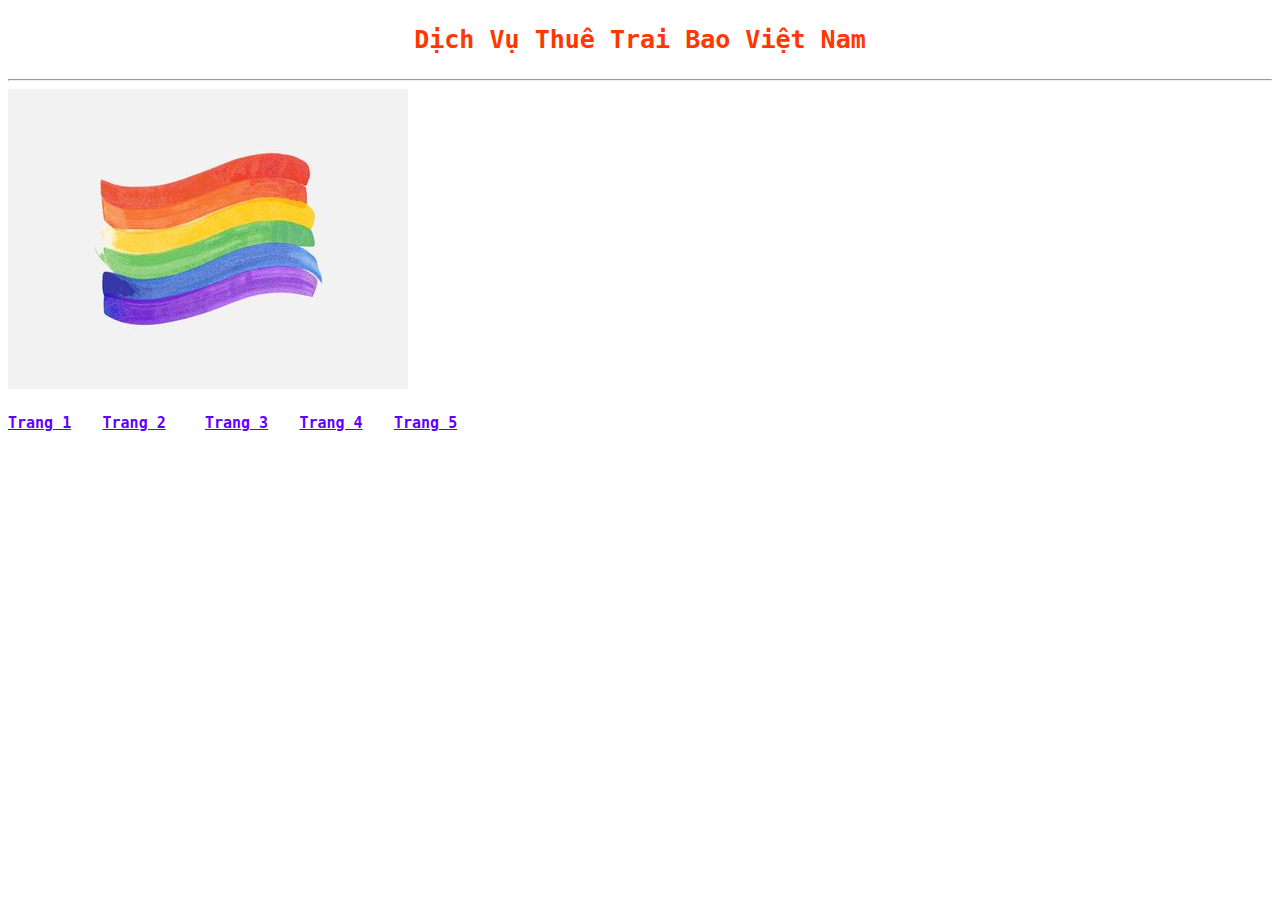
<file: index.html>
<!DOCTYPE html>
<html lang="vi">
  <head>
    <meta charset="UTF-8" />
    <meta name="viewport" content="width=device-width, initial-scale=1.0" />
    <link rel="stylesheet" href="style.css" />
    <title>mua bán</title>
  </head>
  <body>
    <h1>
      <pre>Dịch vụ thuê trai bao Việt Nam</pre>
    </h1>
    <hr />
    <img src="./img/lgbt.jpg" alt="LGBT" height="30%" /><br />
    <h4>
      <pre>
<a href="./trang1.html">Trang 1</a>    <a href="./trang2.html">Trang 2</a>     <a href="./trang3.html">Trang 3</a>    <a href="./trang4.html">Trang 4</a>    <a href="./trang5.html">Trang 5</a>
        </pre>
    </h4>
  </body>
</html>
</file>
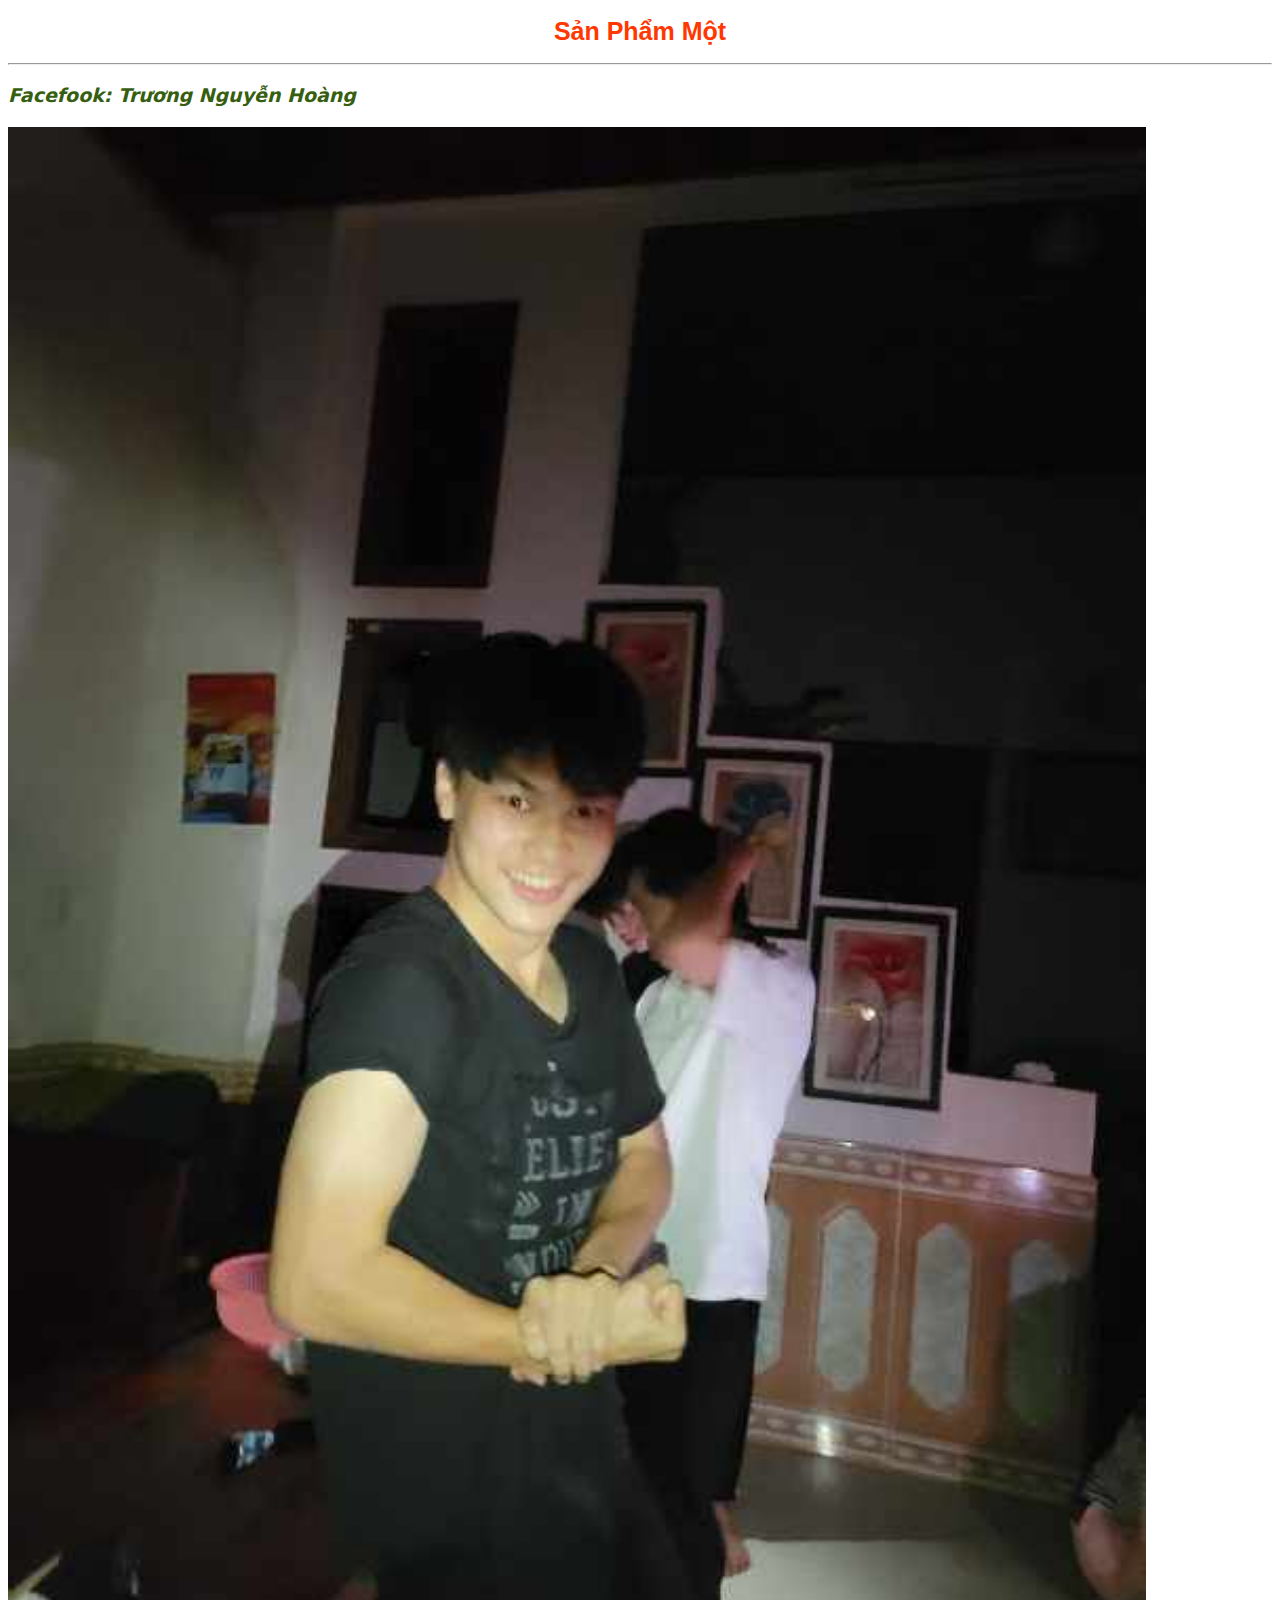
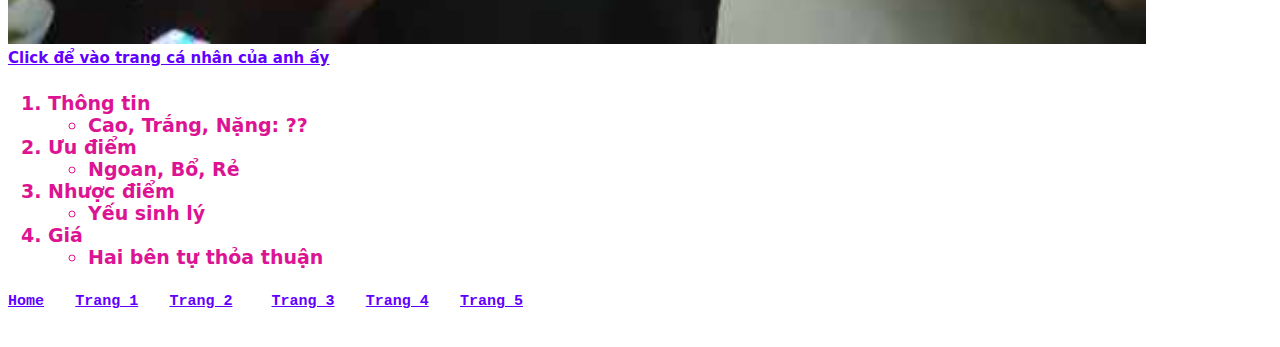
<file: trang1.html>
<!DOCTYPE html>
<html lang="vi">
  <head>
    <meta charset="UTF-8" />
    <meta name="viewport" content="width=device-width, initial-scale=1.0" />
    <link rel="stylesheet" href="style.css">
    <title>san pham 1</title>
  </head>
  <body>
    <pre><h1>Sản phẩm một</h1></pre>
    <hr />
    <h3>Facefook: Trương Nguyễn Hoàng</h3>
    <h4>
      <img src="./img/hoang.jpg" alt="hoàng" width="90%" /><br />
      <a
        href="https://www.facebook.com/nguyenhoang.truong.566?mibextid=ZbWKwL"
        target="_blank"
        >Click để vào trang cá nhân của anh ấy</a
      >
    </h4>
    <ol>
      <h4>
        <li>
          Thông tin
          <ul>
            <li>Cao, Trắng, Nặng: ??</li>
          </ul>
        </li>
        <li>
          Ưu điểm
          <ul>
            <li>Ngoan, Bổ, Rẻ</li>
          </ul>
        </li>
        <li>
          Nhược điểm
          <ul>
            <li>Yếu sinh lý</li>
          </ul>
        </li>
        <li>
          Giá
          <ul>
            <li>Hai bên tự thỏa thuận</li>
          </ul>
        </li>
      </h4>
    </ol>
    <h4>
      <pre>
<a href="./index.html">Home</a>    <a href="./trang1.html">Trang 1</a>    <a href="./trang2.html">Trang 2</a>     <a href="./trang3.html">Trang 3</a>    <a href="./trang4.html">Trang 4</a>    <a href="./trang5.html">Trang 5</a>
        </pre>
    </h4>
  </body>
</html>
</file>
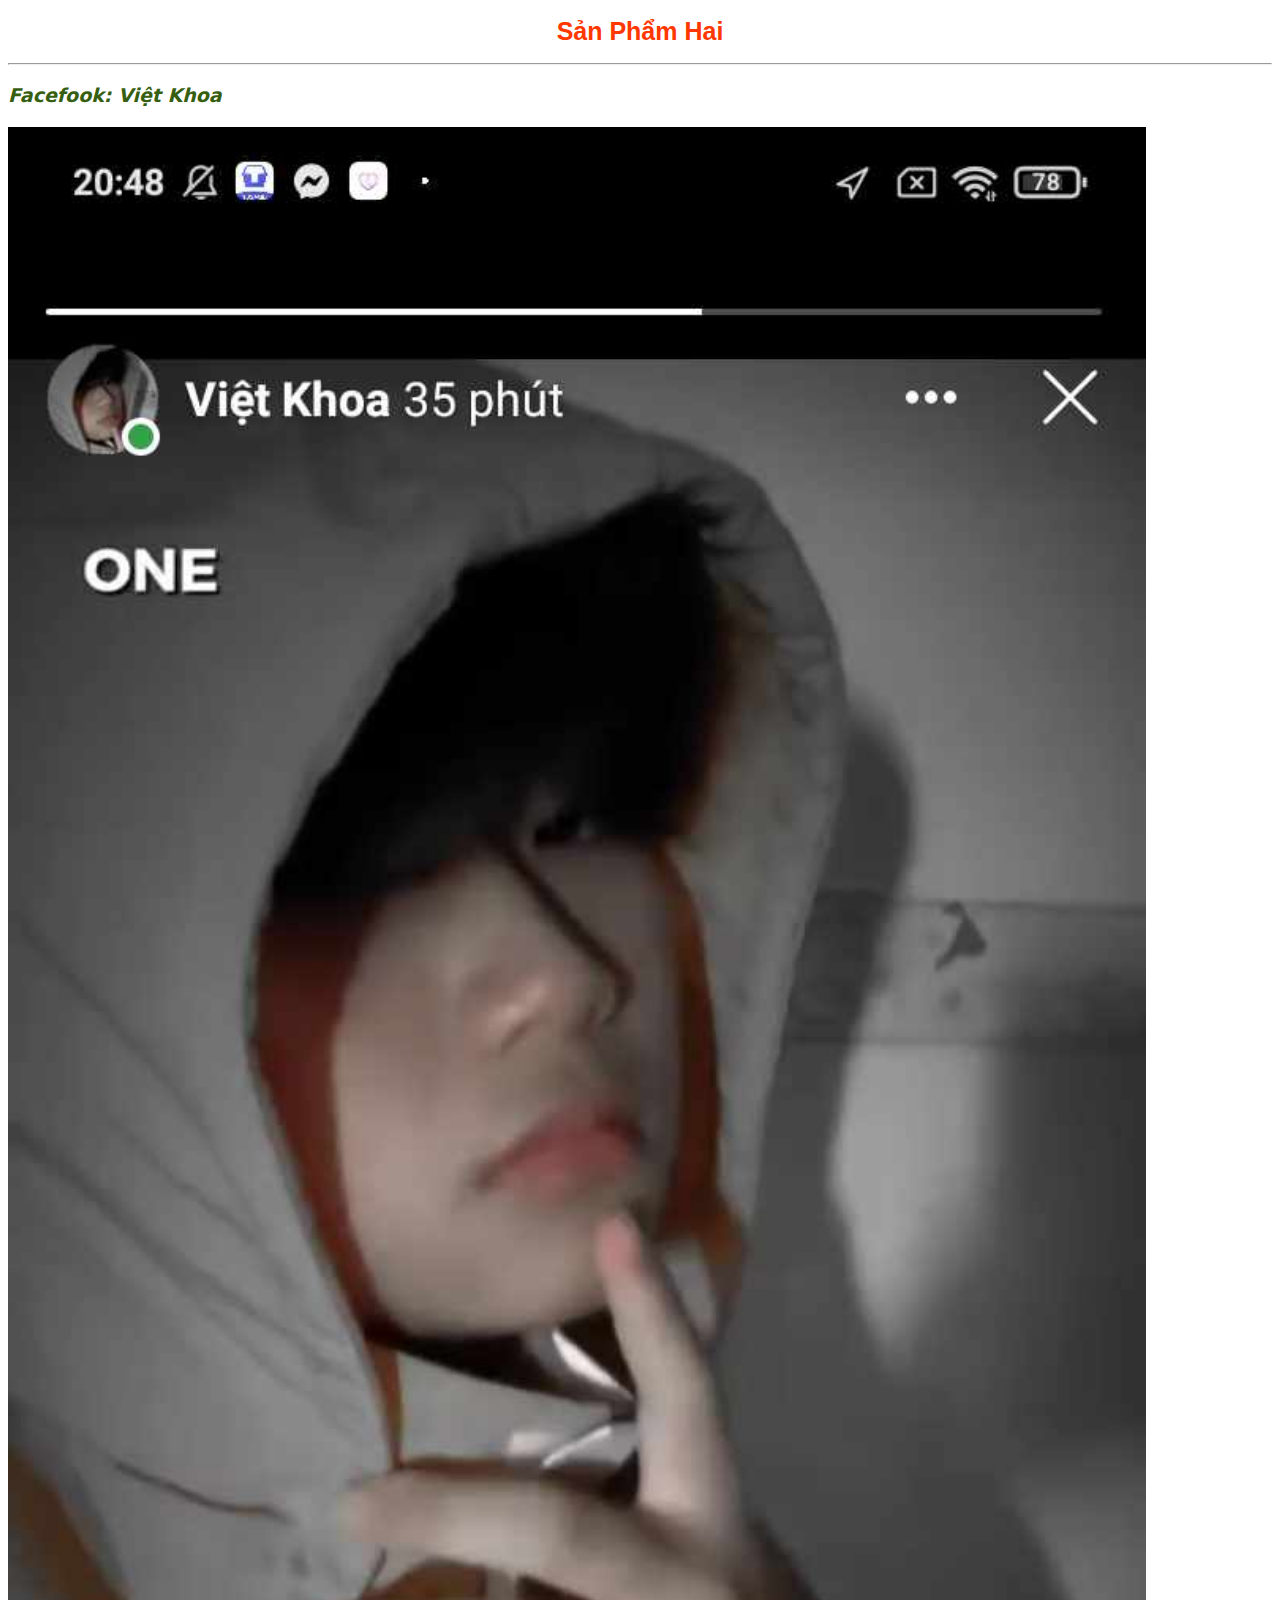
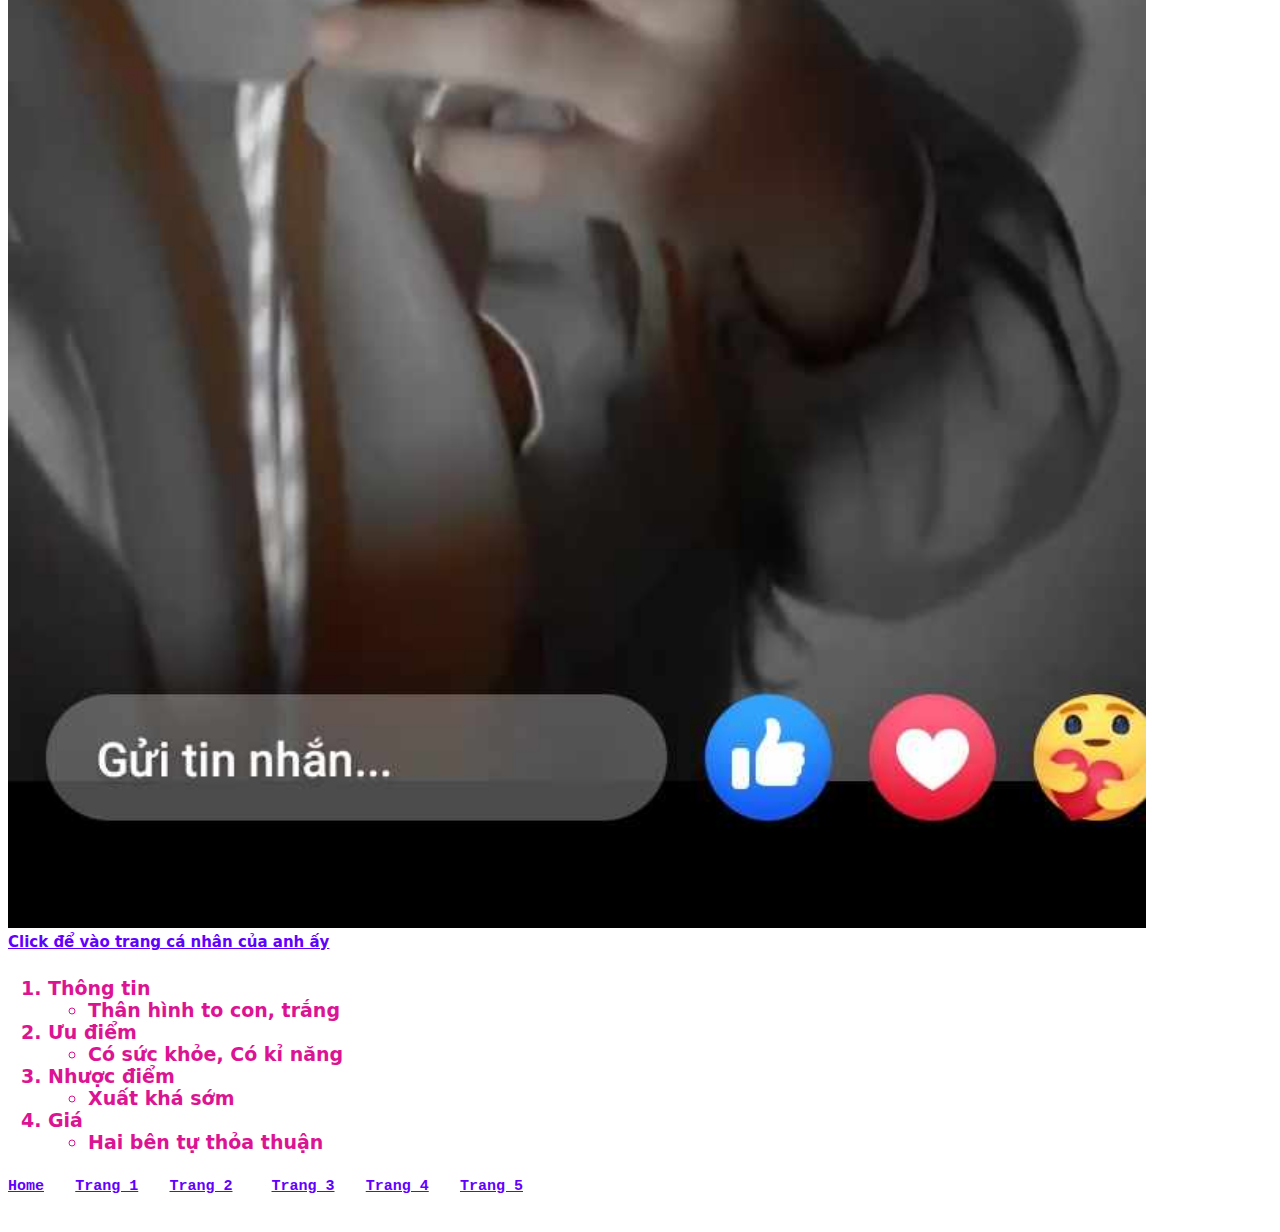
<file: trang2.html>
<!DOCTYPE html>
<html lang="vi">
  <head>
    <meta charset="UTF-8" />
    <meta name="viewport" content="width=device-width, initial-scale=1.0" />
    <link rel="stylesheet" href="style.css">
    <title>san pham2</title>
  </head>
  <body>
    <pre><h1>Sản phẩm hai</h1></pre>
    <hr />
    <h3>Facefook: Việt Khoa</h3>
    <h4>
      <img src="./img/khoa.jpg" alt="khoa" width="90%" /><br />
      <a
        href="https://www.facebook.com/profile.php?id=100056985813972&mibextid=ZbWKwL"
        target="_blank"
        >Click để vào trang cá nhân của anh ấy</a
      >
    </h4>
    <ol>
      <h4>
        <li>
          Thông tin
          <ul>
            <li>Thân hình to con, trắng</li>
          </ul>
        </li>
        <li>
          Ưu điểm
          <ul>
            <li>Có sức khỏe, Có kỉ năng</li>
          </ul>
        </li>
        <li>
          Nhược điểm
          <ul>
            <li>Xuất khá sớm</li>
          </ul>
        </li>
        <li>
          Giá
          <ul>
            <li>Hai bên tự thỏa thuận</li>
          </ul>
        </li>
      </h4>
    </ol>
    <h4>
      <pre>
<a href="./index.html">Home</a>    <a href="./trang1.html">Trang 1</a>    <a href="./trang2.html">Trang 2</a>     <a href="./trang3.html">Trang 3</a>    <a href="./trang4.html">Trang 4</a>    <a href="./trang5.html">Trang 5</a>
        </pre>
    </h4>
  </body>
</html>
</file>
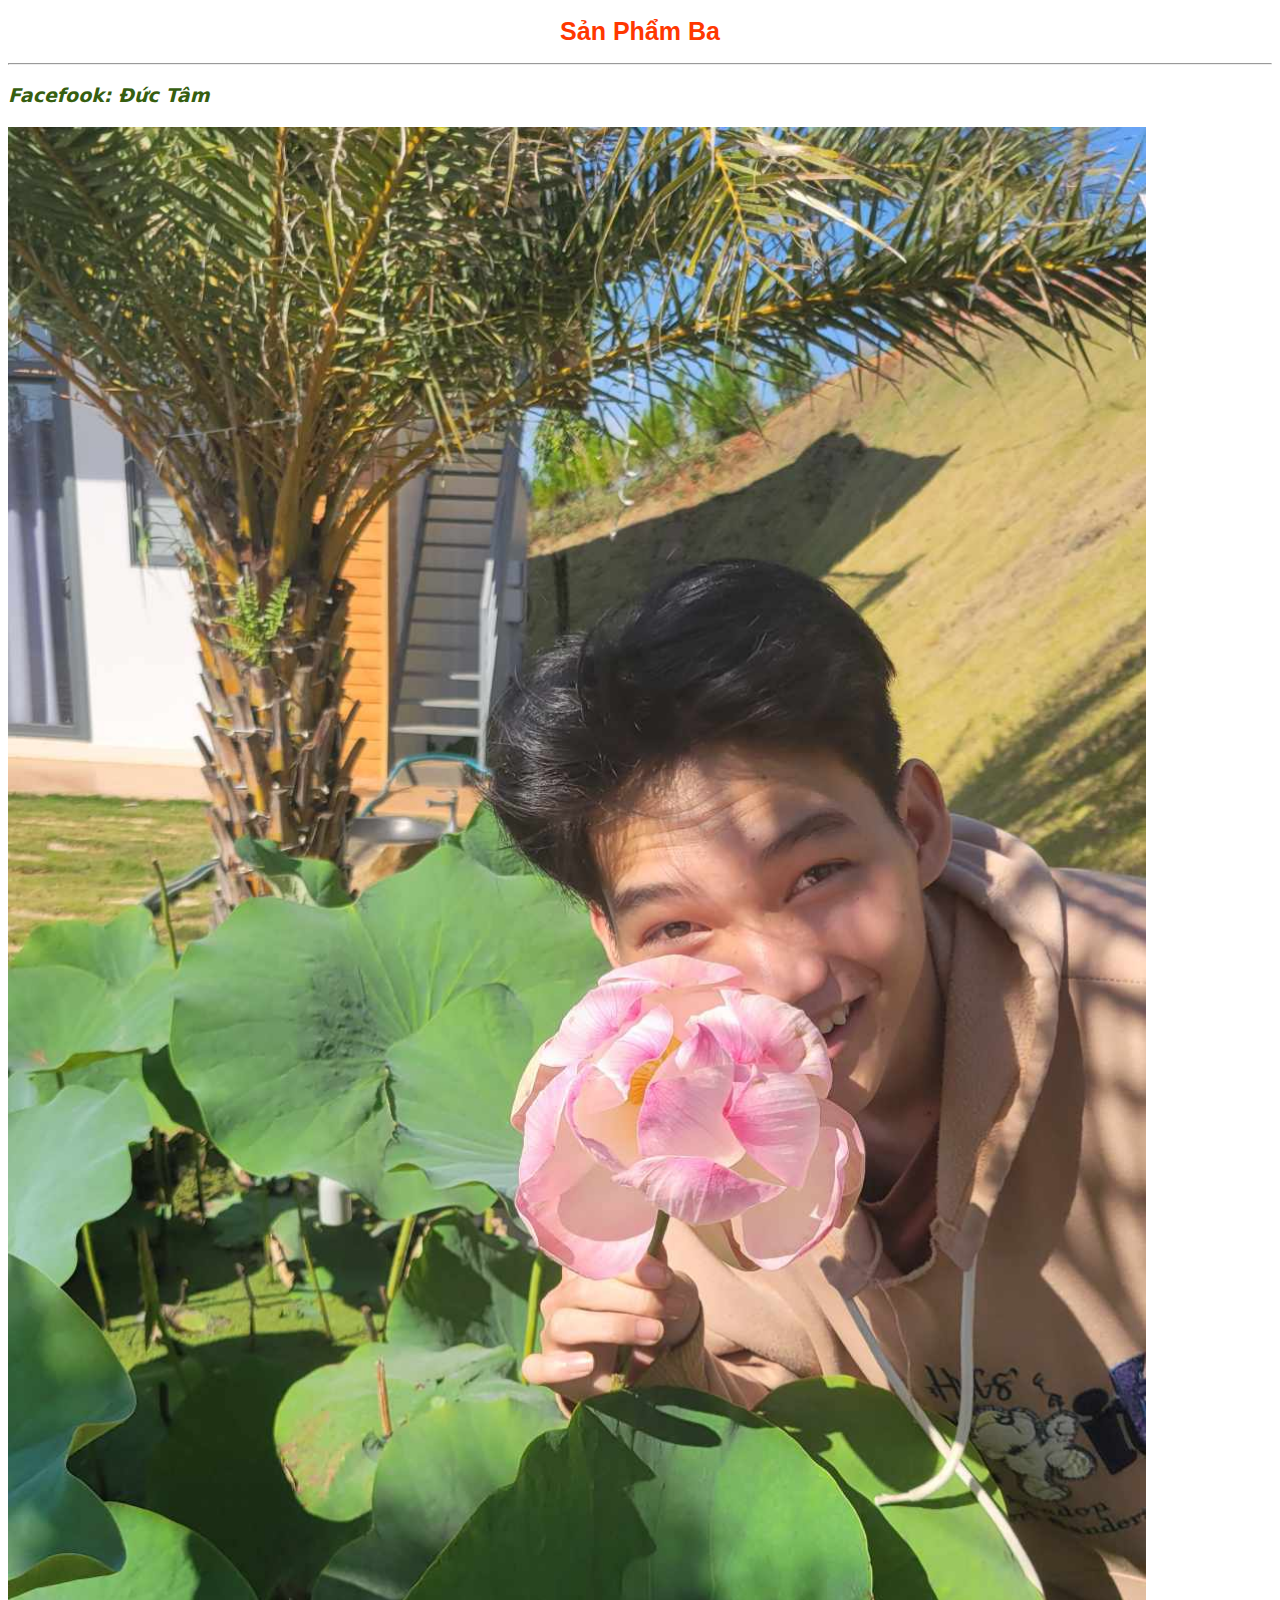
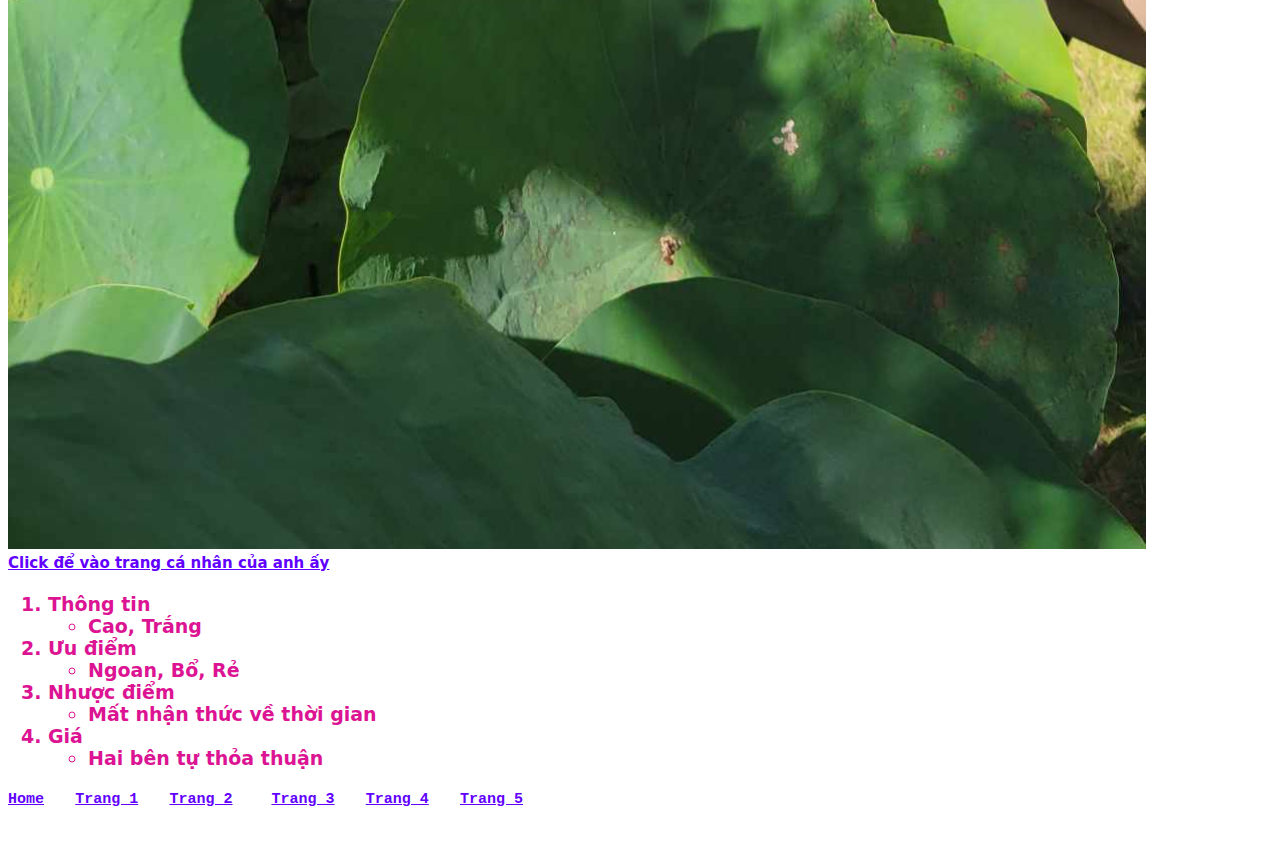
<file: trang3.html>
<!DOCTYPE html>
<html lang="vi">
  <head>
    <meta charset="UTF-8" />
    <meta name="viewport" content="width=device-width, initial-scale=1.0" />
    <link rel="stylesheet" href="style.css">
    <title>san pham2</title>
  </head>
  <body>
    <pre><h1>Sản phẩm ba</h1></pre>
    <hr />
    <h3>Facefook: Đức Tâm</h3>
    <h4>
      <img src="./img/tam.jpg" alt="tâm" width="90%" /><br />
      <a href="https://www.facebook.com/xoac.betap?mibextid=ZbWKwL"
        >Click để vào trang cá nhân của anh ấy</a
      >
    </h4>
    <h4>
      <ol>
        <li>
          Thông tin
          <ul>
            <li>Cao, Trắng</li>
          </ul>
        </li>
        <li>
          Ưu điểm
          <ul>
            <li>Ngoan, Bổ, Rẻ</li>
          </ul>
        </li>
        <li>
          Nhược điểm
          <ul>
            <li>Mất nhận thức về thời gian</li>
          </ul>
        </li>
        <li>
          Giá
          <ul>
            <li>Hai bên tự thỏa thuận</li>
          </ul>
        </li>
      </ol>
    </h4>
    <h4>
      <pre>
<a href="./index.html">Home</a>    <a href="./trang1.html">Trang 1</a>    <a href="./trang2.html">Trang 2</a>     <a href="./trang3.html">Trang 3</a>    <a href="./trang4.html">Trang 4</a>    <a href="./trang5.html">Trang 5</a>
        </pre>
    </h4>
  </body>
</html>
</file>
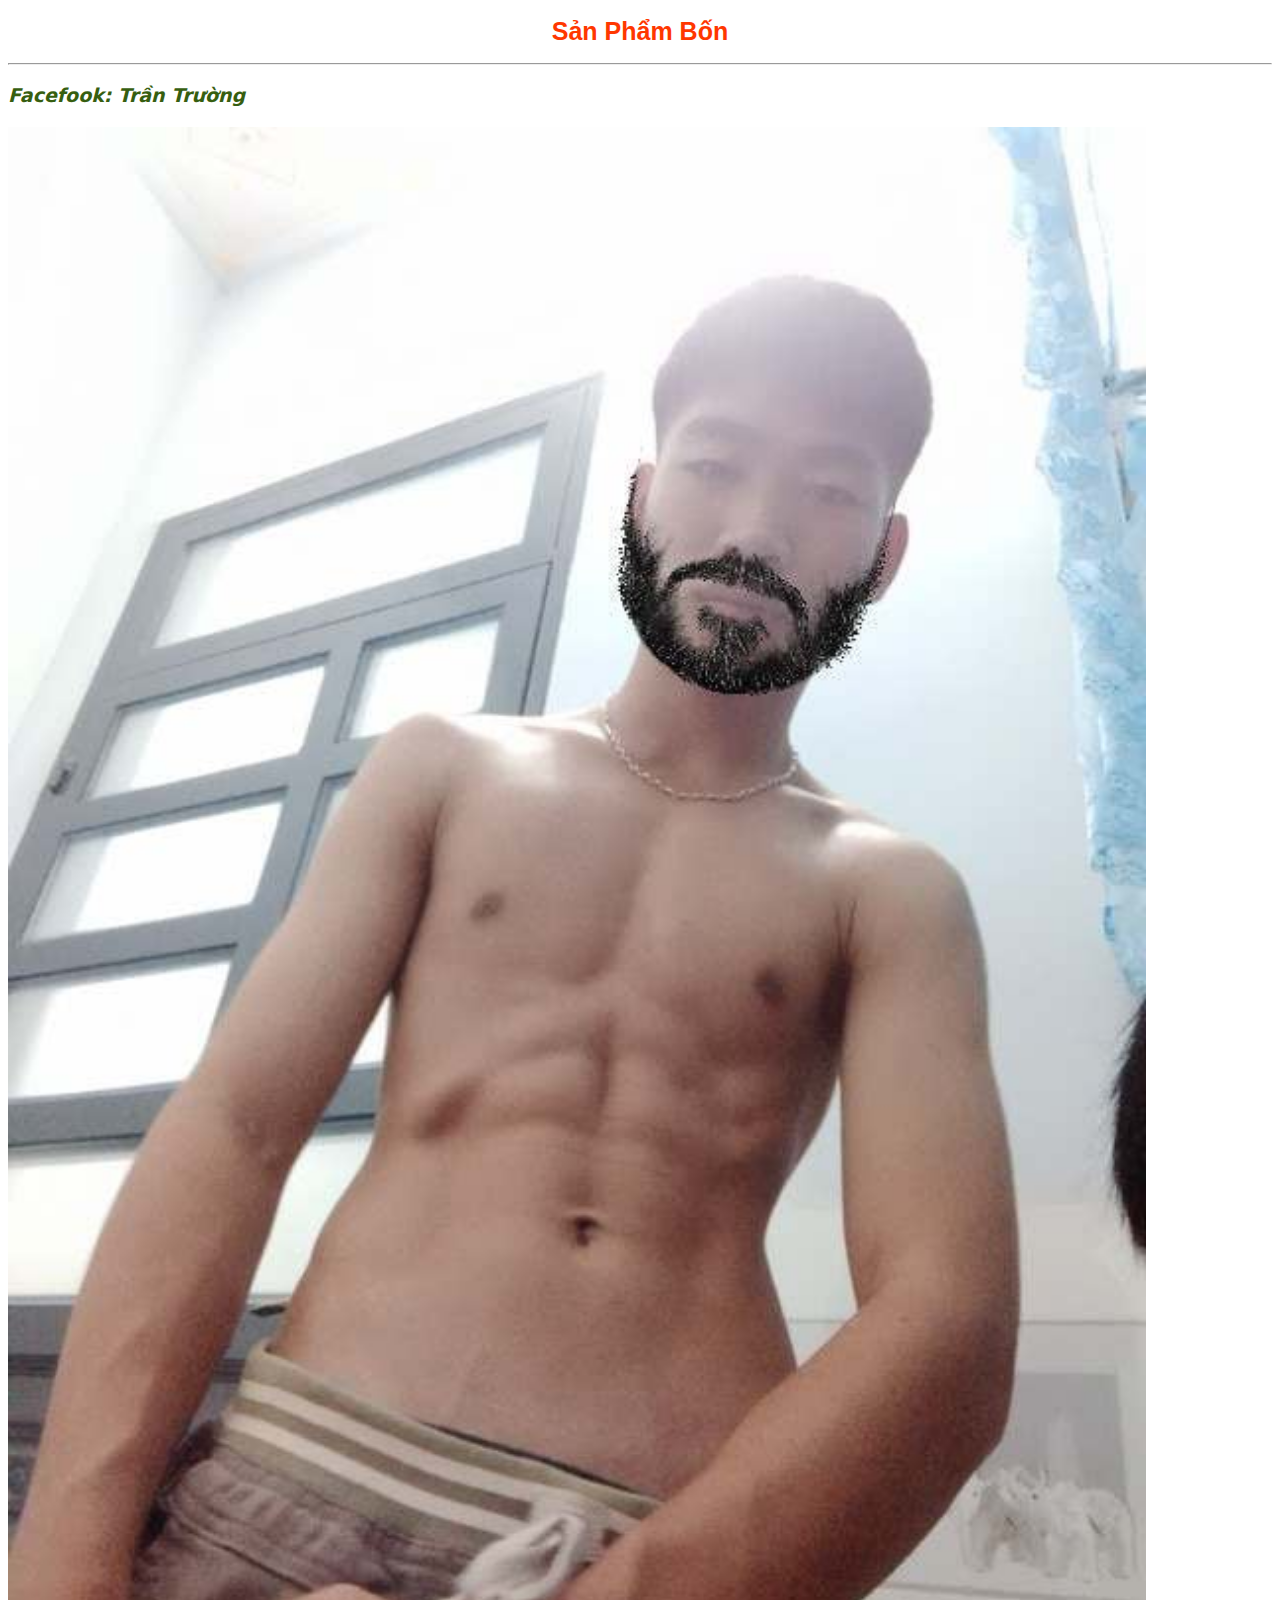
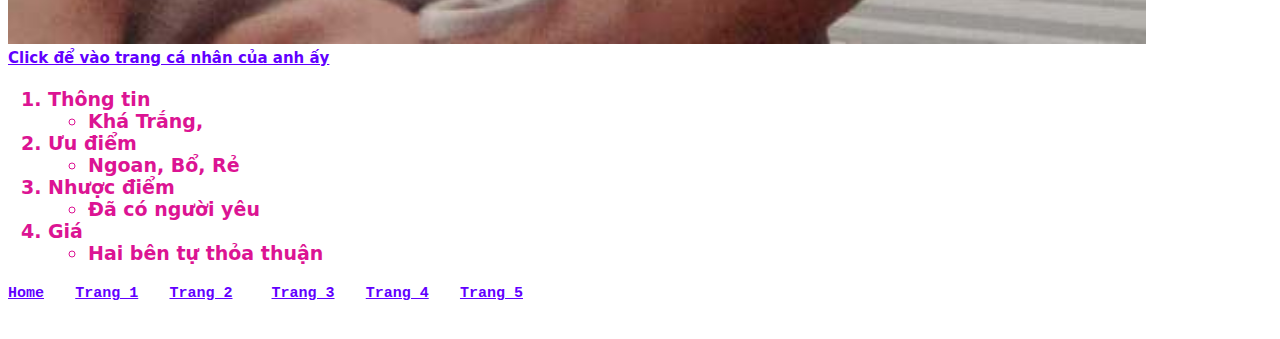
<file: trang4.html>
<!DOCTYPE html>
<html lang="vi">
  <head>
    <meta charset="UTF-8" />
    <meta name="viewport" content="width=device-width, initial-scale=1.0" />
    <link rel="stylesheet" href="style.css">
    <title>san pham2</title>
  </head>
  <body>
    <pre><h1>Sản phẩm bốn</h1></pre>
    <hr />
    <h3>Facefook: Trần Trường</h3>
    <h4>
      <img src="./img/truong2.jpg" alt="hoàng" width="90%" /><br />
      <a
        href="https://www.facebook.com/profile.php?id=100051430238534&mibextid=ZbWKwL"
        target="_blank"
        >Click để vào trang cá nhân của anh ấy</a
      >
    </h4>
    <h4>
      <ol>
        <li>
          Thông tin
          <ul>
            <li>Khá Trắng,</li>
          </ul>
        </li>
        <li>
          Ưu điểm
          <ul>
            <li>Ngoan, Bổ, Rẻ</li>
          </ul>
        </li>
        <li>
          Nhược điểm
          <ul>
            <li>Đã có người yêu</li>
          </ul>
        </li>
        <li>
          Giá
          <ul>
            <li>Hai bên tự thỏa thuận</li>
          </ul>
        </li>
      </ol>
    </h4>
    <h4>
      <pre>
<a href="./index.html">Home</a>    <a href="./trang1.html">Trang 1</a>    <a href="./trang2.html">Trang 2</a>     <a href="./trang3.html">Trang 3</a>    <a href="./trang4.html">Trang 4</a>    <a href="./trang5.html">Trang 5</a>
        </pre>
    </h4>
  </body>
</html>
</file>
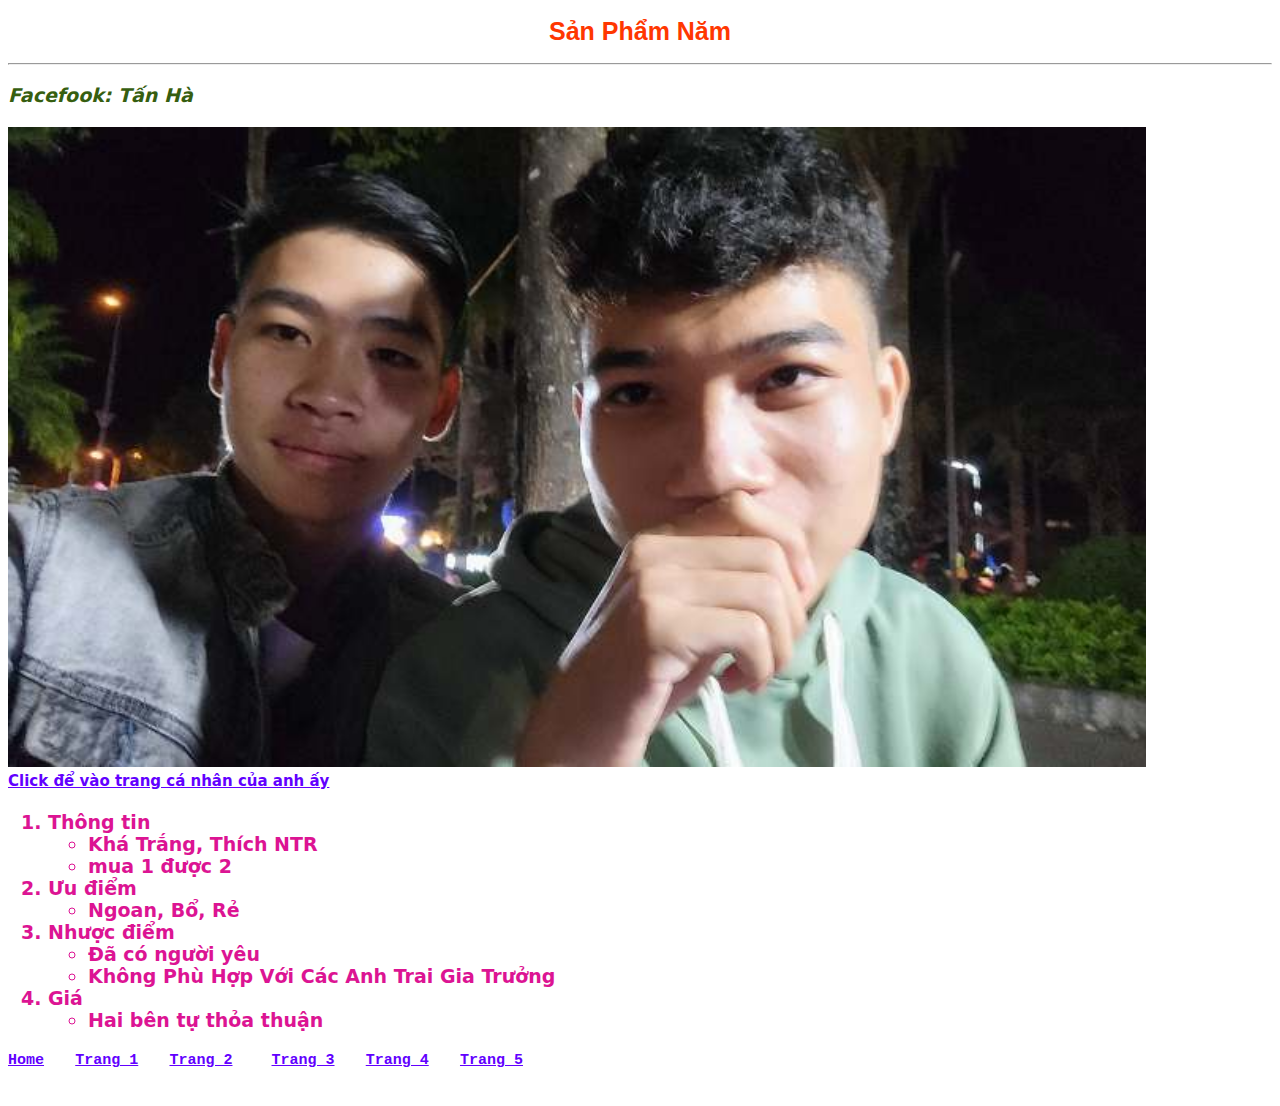
<file: trang5.html>
<!DOCTYPE html>
<html lang="vi">
  <head>
    <meta charset="UTF-8" />
    <meta name="viewport" content="width=device-width, initial-scale=1.0" />
    <link rel="stylesheet" href="style.css">
    <title>san pham2</title>
  </head>
  <body>
    <pre><h1>Sản phẩm năm</h1></pre>
    <hr />
    <h3>Facefook: Tấn Hà</h3>
    <h4>
      <img src="./img/tải xuống.jpg" alt="hà" width="90%" /><br />
      <a
        href="https://www.facebook.com/tanha.phanvan?mibextid=ZbWKwL"
        target="_blank"
        >Click để vào trang cá nhân của anh ấy</a
      >
    </h4>
    <h4>
      <ol>
        <li>
          Thông tin
          <ul>
            <li>Khá Trắng, Thích NTR</li>
            <li>mua 1 được 2</li>
          </ul>
        </li>
        <li>
          Ưu điểm
          <ul>
            <li>Ngoan, Bổ, Rẻ</li>
          </ul>
        </li>
        <li>
          Nhược điểm
          <ul>
            <li>Đã có người yêu</li>
            <li>Không Phù Hợp Với Các Anh Trai Gia Trưởng</li>
          </ul>
        </li>
        <li>
          Giá
          <ul>
            <li>Hai bên tự thỏa thuận</li>
          </ul>
        </li>
      </ol>
    </h4>
    <h4>
      <pre>
<a href="./index.html">Home</a>    <a href="./trang1.html">Trang 1</a>    <a href="./trang2.html">Trang 2</a>     <a href="./trang3.html">Trang 3</a>    <a href="./trang4.html">Trang 4</a>    <a href="./trang5.html">Trang 5</a>
        </pre>
    </h4>
  </body>
</html>
</file>
<file: style.css>
body {
  font-family: system-ui, "Segoe UI", Roboto, Helvetica, Arial, sans-serif,
    "Apple Color Emoji", "Segoe UI Emoji", "Segoe UI Symbol";
}
h1 {
  color: rgb(255, 55, 0);
  text-align: center;
  font-size: 25px;
  font-family: Arial, Helvetica, sans-serif;
  text-transform: capitalize;
}
h3 {
  color: rgb(54, 94, 16);
  font-size: 19px;
  font-style: italic;
}
a {
  color: rgb(98, 0, 255);
  font-size: 15px;
}
ol {
  color: rgb(220, 20, 147);
  font-size: 19px;
}
</file>
